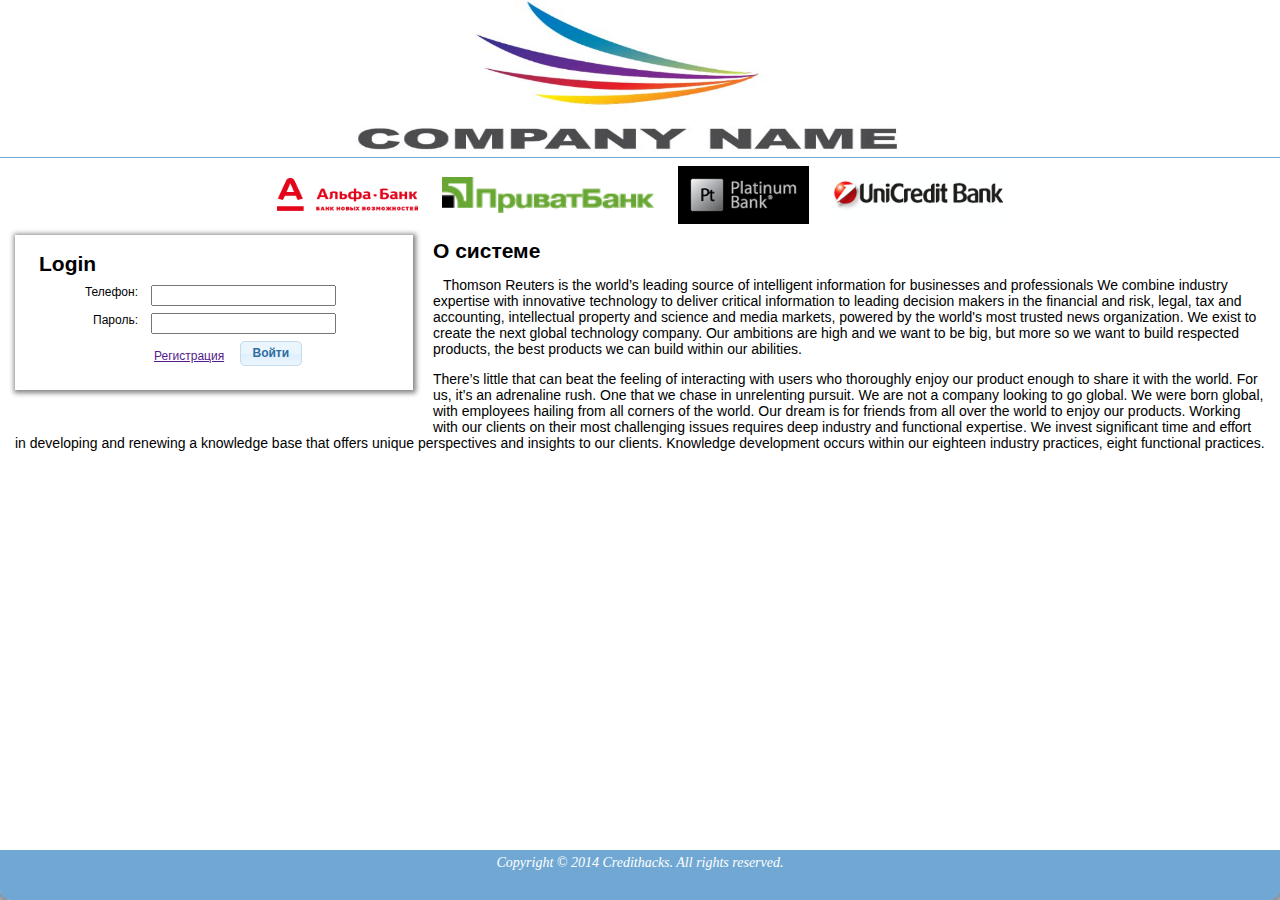
<file: src/main/webapp/index.html>
<!DOCTYPE html>
<html>
<head lang="en">
    <meta charset="UTF-8">
    <title>Welcome to the system</title>

    <script type="text/javascript" charset="utf-8" src="js/jquery-1.11.1.js"></script>
    <script type="text/javascript" charset="utf-8" src="js/jquery-ui.js"></script>
    <script type="text/javascript" charset="utf-8" src="js/jquery.ui.menubar.js"></script>
    <script type="text/javascript" charset="utf-8" src="js/jquery.animateGradient.js"></script>
    <script type="text/javascript" charset="utf-8" src="js/jquery.animateGradient.js"></script>

    <script type="text/javascript" charset="utf-8" src="js/index.js"></script>

    <link rel="stylesheet" href="styles/jquery-ui.css"/>
    <link rel="stylesheet" href="styles/jquery.ui.menubar.css"/>
    <link rel="stylesheet" href="styles/index.css">
</head>
<body>

<section id="wrapper">
    <section id="headerSection">
        <section id="centerSection">
            <img class="headerImage" src="styles/images/company-logo-demo.png"/>
        </section>
    </section>
    <div class="headerLine"></div>
    <section id="main">
        <section id="mainContentSection"></section>
    </section>

    <section id="footerSection">
        <section id="copyright">
            Copyright &copy 2014 Credithacks. All rights reserved.
        </section>

    </section>
</section>

</body>
</html>
</file>
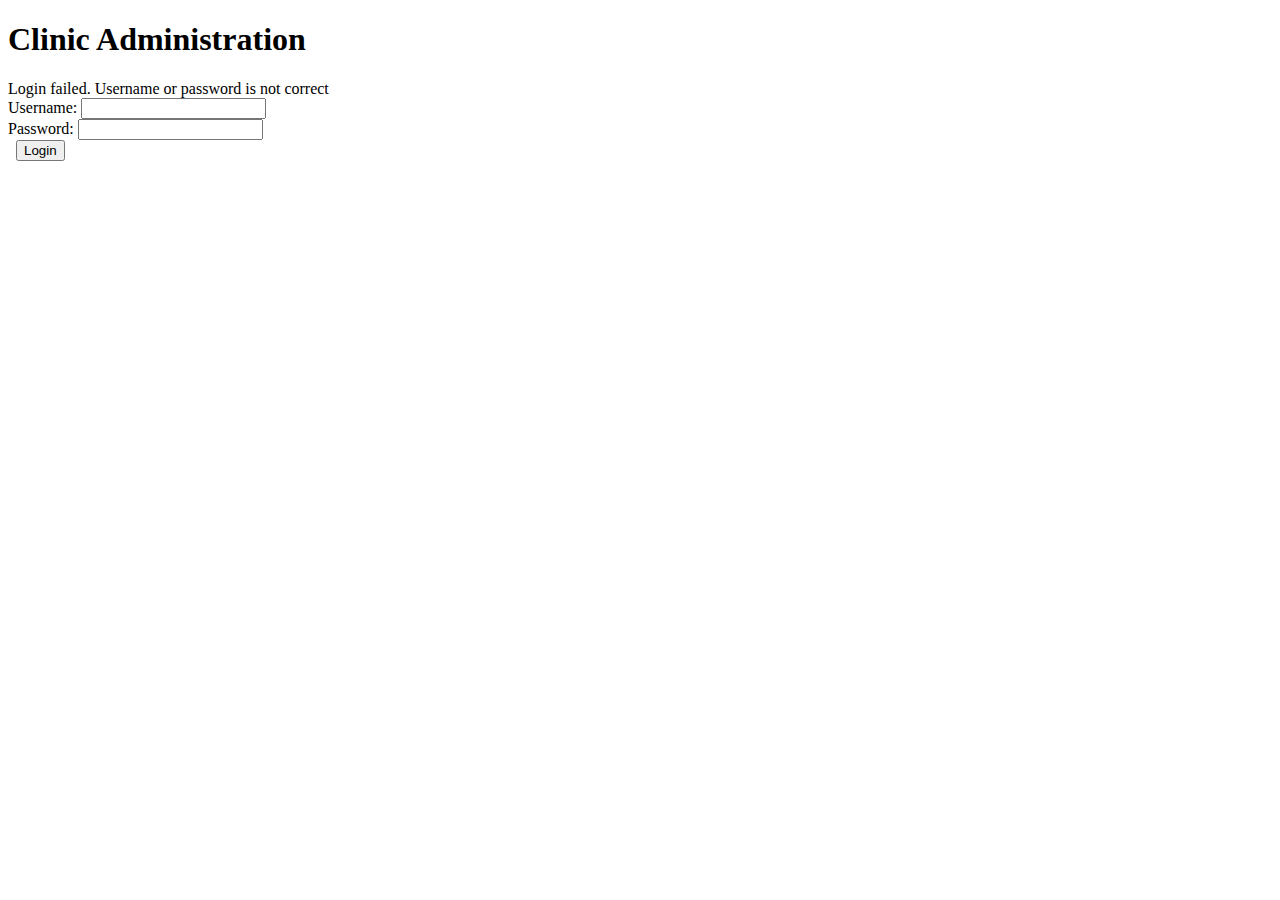
<file: src/main/webapp/login-failed.html>
<!DOCTYPE html>
<html lang="en">
<head>
    <meta charset="utf-8">

    <!-- Always force latest IE rendering engine (even in intranet) & Chrome Frame
         Remove this if you use the .htaccess -->
    <meta http-equiv="X-UA-Compatible" content="IE=edge,chrome=1">

    <title>Login</title>
    <meta name="description" content="">
    <meta name="author" content="Roman Burdeiniy">

    <meta name="viewport" content="width=device-width; initial-scale=1.0">

    <!-- Replace favicon.ico & apple-touch-icon.png in the root of your domain and delete these references -->
</head>

<body>


<section>
    <h1>Clinic Administration</h1>
    <label id="errorLabel">Login failed. Username or password is not correct</label>

    <form action="j_security_check" method="post">
        <label for="login">Username:</label>
        <input type="text" id="login" name="j_username"/><br>
        <label for="password">Password:</label>
        <input type="password" id="password" name="j_password"/><br>
        <label for="submit">&nbsp</label>
        <input type="submit" id="submit" value="Login"/><br>
    </form>

</section>



</body>
</html>
</file>
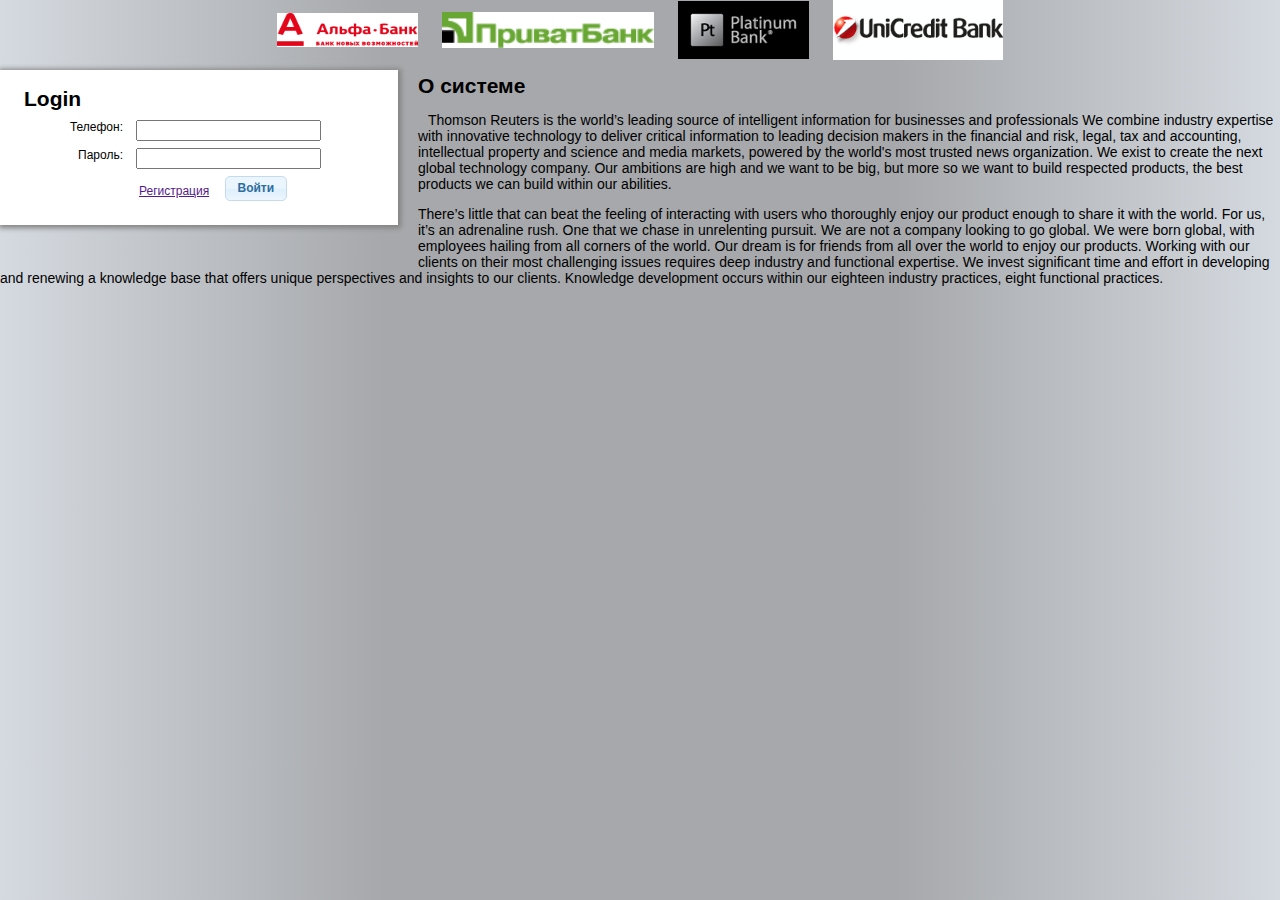
<file: src/main/webapp/main.html>
<?xml version="1.0" encoding="utf-8"?>
<!DOCTYPE HTML>
<html>
<head>
    <title>Головна</title>
    <script type="text/javascript" charset="utf-8" src="js/jquery-1.11.1.js"></script>
    <script type="text/javascript" charset="utf-8" src="js/jquery-ui.js"></script>
    <script type="text/javascript" charset="utf-8" src="js/jquery.animateGradient.js"></script>
    <script type="text/javascript" charset="utf-8" src="js/main.js"></script>

    <link rel="stylesheet" href="styles/jquery-ui.css"/>
    <link rel="stylesheet" href="styles/index.css">
    <link rel="stylesheet" href="styles/main.css">
</head>
<body>
     <section id="mainSection">
         <section id="banksLogosHolder">
             <img class="gallery-image" src="styles/images/alpha-bank.png"/>
             <img class="gallery-image" src="styles/images/private.png"/>
             <img class="gallery-image" src="styles/images/pt.png"/>
             <img class="gallery-image" src="styles/images/unicredit.png"/>
         </section>
         <section id="loginSection">
             <h1>Login</h1>
             <form action="login" method="post">
                 <label for="login">Телефон:</label>
                 <input type="text" id="login" name="j_username"/><br/>
                 <label for="password">Пароль:</label>
                 <input type="password" id="password" name="j_password"/><br/>
                 <a id="registrationLink" href="">Регистрация</a>
                 <button id="submit" type="submit">Войти</button><br/>
                 <label for="smsCode" class="hidden">Код из SMS:</label>
                 <input type="smsCode" id="smsCode" class="hidden" name="smsCode"/><br class="hidden"/>
                 <input for="submitSMS" type="text" class="hidden">&nbsp</input><br class="hidden"/>
                 <button id="submitSMS" class="hidden">Подтвердить</button><br class="hidden"/>
             </form>
        </section>

             <h1>О системе</h1>
         <p id="aboutP">
             Thomson Reuters is the world’s leading source of intelligent information for businesses and professionals
             We combine industry expertise with innovative technology to deliver critical information to leading decision makers in
             the financial and risk, legal, tax and accounting, intellectual property and science and media markets, powered by the world's most trusted news organization.
             We exist to create the next global technology company. Our ambitions are high and we want to be big, but more so we want to build respected products, the best products we can build within our abilities.
             <p>
             There’s little that can beat the feeling of interacting with users who thoroughly enjoy our product enough to share it with the world. For us, it’s an adrenaline rush. One that we chase in unrelenting pursuit.
             We are not a company looking to go global. We were born global, with employees hailing from all corners of the world. Our dream is for friends from all over the world to enjoy our products.
             Working with our clients on their most challenging issues requires deep industry and functional expertise. We invest significant time and effort in developing and renewing a knowledge base that offers unique perspectives and insights to our clients. Knowledge development occurs within our eighteen industry practices, eight functional practices.
             </p>
        </p>
     </section>
</body>
</html>
</file>
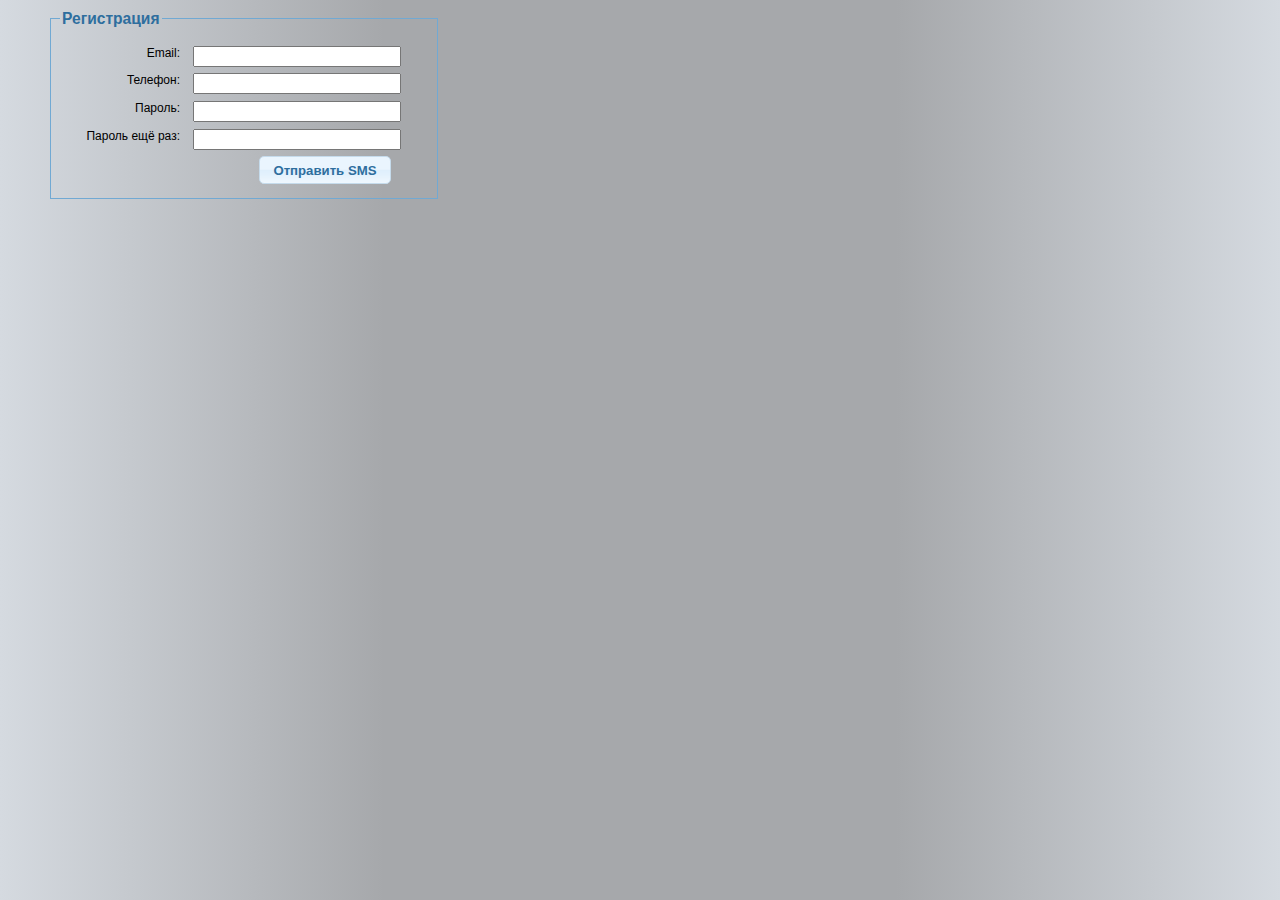
<file: src/main/webapp/registration.html>
<?xml version="1.0" encoding="utf-8"?>
<!DOCTYPE HTML>
<html>
<head>
    <title>Регистрация</title>
    <script type="text/javascript" charset="utf-8" src="js/jquery-1.11.1.js"></script>
    <script type="text/javascript" charset="utf-8" src="js/jquery-ui.js"></script>
    <script type="text/javascript" charset="utf-8" src="js/jquery.animateGradient.js"></script>
    <script type="text/javascript" charset="utf-8" src="js/registration.js"></script>

    <link rel="stylesheet" href="styles/jquery-ui.css"/>
    <link rel="stylesheet" href="styles/index.css">
    <link rel="stylesheet" href="styles/registration.css">
</head>
<body>
    <section id="registrationSection">
        <form id="registrationForm" action="registration">
            <fieldset>
                <legend>Регистрация</legend><br/>
                <label for="email">Email:</label>
                <input type="text" id="email" name="email"/><br/>
                <label for="phone">Телефон:</label>
                <input type="text" id="phone" name="phone"/><br/>
                <label for="password">Пароль:</label>
                <input id="password" type="password" name="password"/><br/>
                <label for="passwordConf">Пароль ещё раз:</label>
                <input id="passwordConf" type="password" name="passwordConf"/><br/>
                <label for="sendSMS" type="text">&nbsp</label>
                <button id="sendSMS">Отправить SMS</button><br/>
                <label for="smsCodePart1" class="hidden">Код из SMS:</label>
                <input type="smsCode" id="smsCodePart1" class="smsCodePart hidden" name="smsCode1"/> <span class="hidden">&#x2012;</span>
                <input type="smsCode" id="smsCodePart2" class="smsCodePart notFirst hidden" name="smsCode2"/> <span class="hidden">&#x2012;</span>
                <input type="smsCode" id="smsCodePart3" class="smsCodePart notFirst hidden" name="smsCode3"/><br class="hidden"/>
                <label for="submitSMS" type="text" class="hidden">&nbsp</label>
                <button id="submitSMS" class="hidden">Подтвердить SMS код</button><br class="hidden"/>
            </fieldset>
        </form>
    </section>
</body>
</html>
</file>
<file: src/main/webapp/styles/index.css>
html, body {
    font-size: 14px;
    margin:0;
    padding:0;
    height:100%;
    width: 100%;
    background: -webkit-linear-gradient(left, #D5DAE0, #A6A8AB 30%, #A6A8AB 70%, #D5DAE0); /* For Safari */
    background: -o-linear-gradient(left, #D5DAE0, #A6A8AB 30%, #A6A8AB 70%, #D5DAE0); /* For Opera 11.1 to 12.0 */
    background: -moz-linear-gradient(left, #D5DAE0, #A6A8AB 30%, #A6A8AB 70%, #D5DAE0); /* For Firefox 3.6 to 15 */
    background: linear-gradient(left, #D5DAE0, #A6A8AB 30%, #A6A8AB 70%, #D5DAE0); /* Standard syn    tax */

}

#wrapper
{
    max-width: 1325px;
    min-width: 780px;
    margin-right: auto;
    margin-left: auto;
    min-height:100%;
    position:relative;
    background-color: #FFFFFF;
    border-bottom-left-radius: 12px;
    border-bottom-right-radius: 12px;
    box-shadow: 0px 0px 20px #000000;
}

#headerSection
{
    height: 157px;
    width: 100%;
    background-color: #FFFFFF;
   /* background: -webkit-linear-gradient(#FAFAFA, #ECECEE); *//* For Safari *//*
    background: -o-linear-gradient(#FAFAFA, #ECECEE); *//* For Opera 11.1 to 12.0 *//*
    background: -moz-linear-gradient(#FAFAFA, #ECECEE); *//* For Firefox 3.6 to 15 *//*
    background: linear-gradient(#FAFAFA, #ECECEE); *//* Standard syntax */
}

.hidden{
    display: none;
}

.headerImage
{
    height: 100%;
    width: 100%;
}

#centerSection
{
    margin-left: auto;
    margin-right: auto;
    width: 569px;
    height: 156px;
}

.headerLine
{
    background-color: #71A9D3;
    height: 1px;
    width: 100%;
}

#topBorderLine
{
    height: 1px;
    width: 100%;
    left: 0px;
    top: 8px;
    position: absolute;
    background-color: #71A9D3;
}

#main
{
    padding-bottom:80px;
    min-height: 500px;
    width:100%;
}

#mainContentSection
{
    margin-left: 15px;
    margin-right: 15px;
    padding-top: 7px;
}

#footerSection
{
    background-image: -webkit-linear-gradient(#70A8D3, #70A8D3);
    background-image: -moz-linear-gradient(#70A8D3, #70A8D3);
    background-image: -o-linear-gradient(#70A8D3, #70A8D3);
    background-image: linear-gradient(#70A8D3, #70A8D3);
    border-bottom-left-radius: 10px;
    border-bottom-right-radius: 10px;
    width: 100%;
    height:50px;
    position:absolute;
    bottom:0;
    text-align:center;
}

#footerSection li
{
    float: left;
    list-style:none;
}

#footerSection li:after
{
    content:"|";
    color:#FFFFFF;
}

#footerSection li:last-child:after
{
    content:"";
}

#footerSection li a {
    margin:0 8px; /* Set margins around the links */
    color:#FFFFFF; /* Text colors for the links */
    text-decoration: none;
    font-size: 16px;
}

#copyright
{
    color: #FFFFFF;
    padding-top: 5px;
    font-style: italic;
}
</file>
<file: src/main/webapp/styles/main.css>
#mainSection
{
    font-family: Lucida Grande,Lucida Sans,Arial,sans-serif;
    height: 100%;
    vertical-align: middle;
}

#banksLogosHolder
{
    height: auto;
    margin-bottom: 10px;
    margin-left: auto;
    margin-right: auto;
    text-align: center;
    width: 750px;
}

.helper {
    display: inline-block;
    height: 100%;
    vertical-align: middle;
}

#registrationLink{
    margin-left: 88px;
}

.gallery-image{
    max-width: 250px;
    max-height: 250px;
    vertical-align: middle;
    display: inline;
    margin: 0 10px;
}

.ui-widget {
    font-size: 12px;
}

#loginSection{
    width: 28em;
    height: 10.65em;
    background: #FFFFFF;
    border-style: solid;
    border-color: #FFFFFF;
    box-shadow: 1px 1px 5px 2px #828282;
    float: left;
    margin-right: 20px;
    margin-bottom: 30px;
}

#submit{
    margin-left: 1em;
}

#aboutP{
    text-indent: 10px;
}

h1{
    font-size: 1.5em;
    margin-top: 0.65em;
    margin-left: 1em;
    margin-bottom: 0;
}

form{
    float:left;
    font-size: 12px;
    margin-top: 0.8em;
    padding-left: 4em;
}

label{
    float:left;
    width: 6em;
    text-align: right;
}

input{
    margin-left: 1em;
    margin-bottom: .5em
}

button{
    margin-left: 1em;
    margin-bottom: .5em
}

label#errorLabel{
    color: #FF0000;
    width: 19em;
    padding-left: 1em;
    padding-bottom: 1em;
}
</file>
<file: src/main/webapp/styles/registration.css>
#registrationSection
{
    font-family: Lucida Grande,Lucida Sans,Arial,sans-serif;
    height: 100%;
    vertical-align: middle;
}

legend{
    font-size: 1.3em;
    font-weight: bold;
    color: #2e6e9e;
}

form{
    float:left;
    font-size: 12px;
    margin-top: 0.8em;
    padding-left: 4em;
    padding-right: 4em;
}

fieldset{
    border: 1px solid #71A9D3;
}

label{
    float:left;
    width: 10em;
    text-align: right;
}

input{
    margin-left: 1em;
    margin-bottom: .5em;
    margin-right: 2em;
    width: 15em;
}

#sendSMS{
    margin-left: 6em;
    margin-bottom: .5em
}

#submitSMS{
    margin-left: 3em;
    margin-bottom: .5em
}

.smsCodePart{
    width: 20px;
    margin-right: 0em;
}

.smsCodePart.notFirst{
    margin-left: 0em;
}

label#errorLabel{
    color: #FF0000;
    width: 19em;
    padding-left: 1em;
    padding-bottom: 1em;
}
</file>
